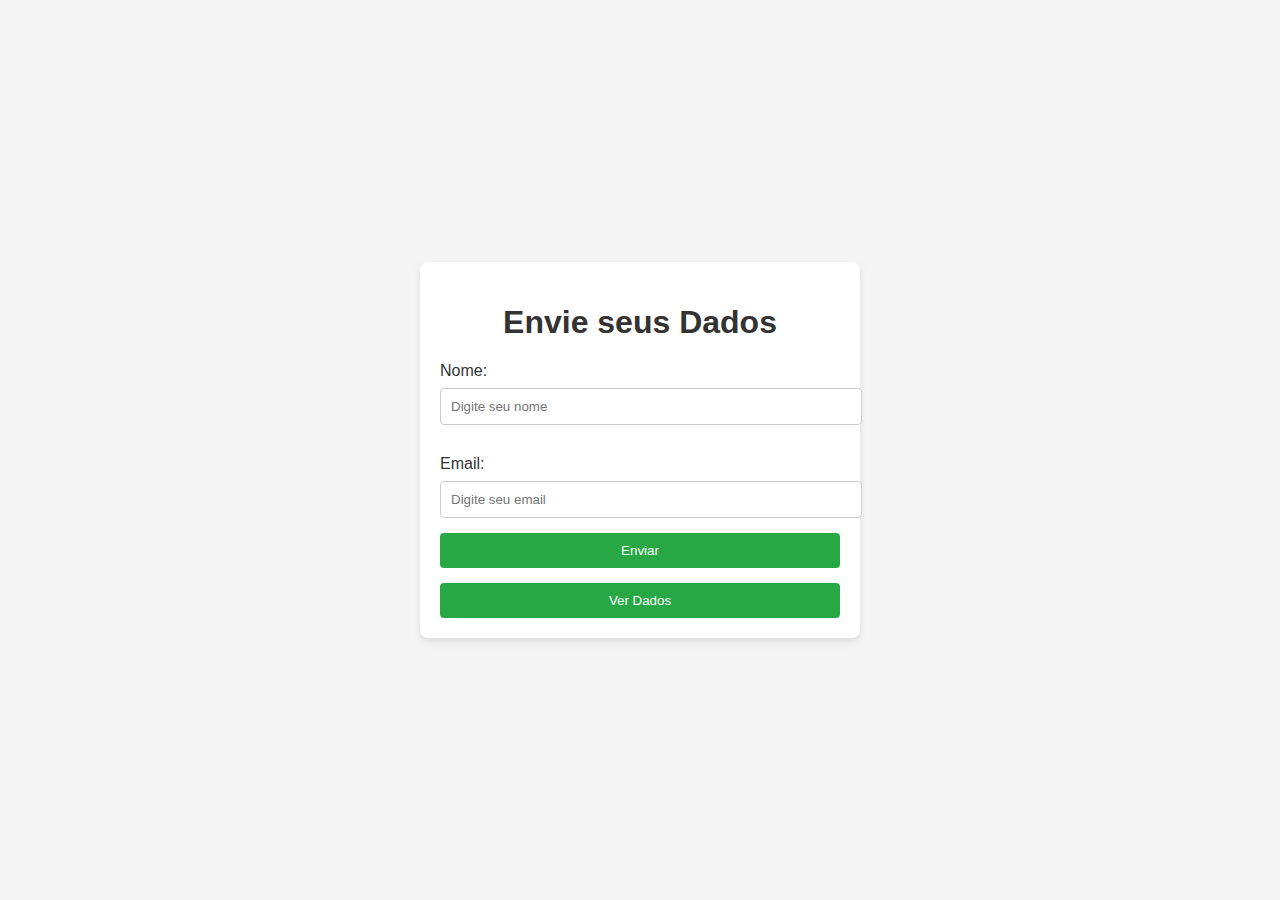
<file: BackEnd/alunos/target/classes/public/index.html>
<!DOCTYPE html>
<html lang="pt-br">
<head>
    <meta charset="UTF-8">
    <meta name="viewport" content="width=device-width, initial-scale=1.0">
    <title>Formulário com Banco de Dados</title>
    <link rel="stylesheet" href="style.css">
</head>
<body>

    <div class="form-container">
        <h1>Envie seus Dados</h1>

        <!--<label for="id">Id:</label>
        <input type="number" id = "id" name="id" placeholder="Digite seu id">-->

        <label for="name">Nome:</label>
        <input type="text" id="name" name="name" placeholder="Digite seu nome">
        
        <label for="email">Email:</label>
        <input type="email" id="email" name="email" placeholder="Digite seu email">
        
        <button onclick="sendData()">Enviar</button>

        <div class="response" id="response"></div>

        <button onclick="fetchData()">Ver Dados</button>

        <div id="data-list"></div>

    </div>

    <script>
        function sendData() {
            //const id = document.getElementById('id').value;
            const name = document.getElementById('name').value;
            const email = document.getElementById('email').value;
            const responseDiv = document.getElementById('response');

            if (name.trim() === '' || email.trim() === '') {
                responseDiv.innerHTML = 'Por favor, preencha todos os campos.';
                responseDiv.classList.add('error');
                return;
            }

            const data = { name: name, email: email };

            console.log('Dados enviados: ', JSON.stringify(data));
            
            fetch('http://localhost:4567/submitdata', {
                method: 'POST',
                headers: {
                    'Content-Type': 'application/json'
                },
                body: JSON.stringify(data)
            })
            .then(response => response.json())
            .then(data => {
                if (data.success) {
                    responseDiv.innerHTML = data.message;
                    responseDiv.classList.add('success');
                } else {
                    responseDiv.innerHTML = data.message;
                    responseDiv.classList.add('error');
                }
            })
            .catch(error => {
                responseDiv.innerHTML = 'Erro ao enviar dados. Tente novamente.';
                responseDiv.classList.add('error');
            });
        }

        function fetchData() {
        const dataListDiv = document.getElementById('data-list');
        dataListDiv.innerHTML = '';  // Limpar o conteúdo antes de exibir os novos dados

        fetch('http://localhost:4567/fetchdata')
            .then(response => response.json())
            .then(data => {
                if (data.length > 0) {
                    let table = '<table><tr><th>Id</th><th>Nome</th><th>Email</th></tr>';
                    data.forEach(user => {
                        table += `<tr><td>${user.id}</td><td>${user.name}</td><td>${user.email}</td></tr>`;
                    });
                    table += '</table>';
                    dataListDiv.innerHTML = table;
                } else {
                    dataListDiv.innerHTML = 'Nenhum dado encontrado.';
                }
            })
            .catch(error => {
                console.error('Erro ao buscar dados:', error);
                dataListDiv.innerHTML = 'Erro ao buscar dados.';
            });
        }

    </script>
</body>
</html>
</file>
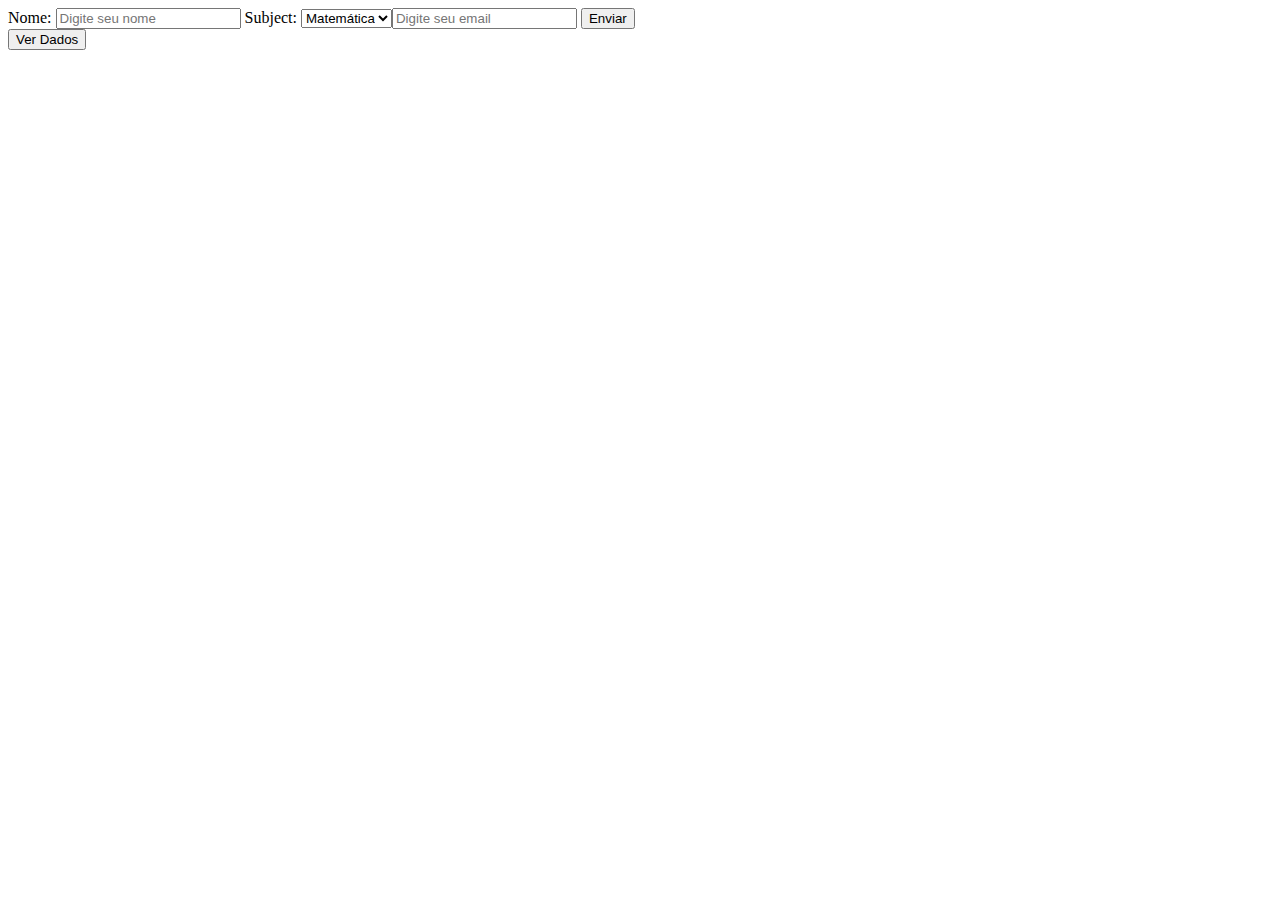
<file: BackEnd/professores/target/classes/public/index.html>
<!DOCTYPE html>
<html lang="pt-br">
<head>
    <meta charset="UTF-8">
    <meta name="viewport" content="width=device-width, initial-scale=1.0">
    <title>Formulário com Banco de Dados</title>
    <!--<link rel="stylesheet" href="style.css">__>
</head>
<body>

    <div class="form-container">
        <h1>Envie seus Dados</h1>

        <!--<label for="id">Id:</label>
        <input type="number" id = "id" name="id" placeholder="Digite seu id">-->

        <label for="name">Nome:</label>
        <input type="text" id="name" name="name" placeholder="Digite seu nome">
        
        <label for="subject">Subject:</label>
        <select type="" id="subject" name="Matéria">
            <option value="Matemática">Matemática</option>
            <option value="Português">Português</option>
            <option value="Inglês">Inglês</option>
            <option value="Geografia">Geografia</option>
            <option value="Ciências">Ciências</option>
            <option value="História">História</option>
        <label for="email">Email:</label>
        <input type="email" id="email" name="email" placeholder="Digite seu email">
        
        <button onclick="sendData()">Enviar</button>

        <div class="response" id="response"></div>

        <button onclick="fetchData()">Ver Dados</button>

        <div id="data-list"></div>

    </div>

    <script>
        function sendData() {
            //const id = document.getElementById('id').value;
            const name = document.getElementById('name').value;
            const subject = document.getElementById('subject').value;
            const email = document.getElementById('email').value;
            const responseDiv = document.getElementById('response');

            if (name.trim() === '' || email.trim() === '' || subject.trim() === '') {
                responseDiv.innerHTML = 'Por favor, preencha todos os campos.';
                responseDiv.classList.add('error');
                return;
            }

            const data = { name: name, subject: subject, email: email };

            console.log('Dados enviados: ', JSON.stringify(data));
            
            fetch('http://localhost:4567/submitdata', {
                method: 'POST',
                headers: {
                    'Content-Type': 'application/json'
                },
                body: JSON.stringify(data)
            })
            .then(response => response.json())
            .then(data => {
                if (data.success) {
                    responseDiv.innerHTML = data.message;
                    responseDiv.classList.add('success');
                } else {
                    responseDiv.innerHTML = data.message;
                    responseDiv.classList.add('error');
                }
            })
            .catch(error => {
                responseDiv.innerHTML = 'Erro ao enviar dados. Tente novamente.';
                responseDiv.classList.add('error');
            });
        }

        function fetchData() {
        const dataListDiv = document.getElementById('data-list');
        dataListDiv.innerHTML = '';  // Limpar o conteúdo antes de exibir os novos dados

        fetch('http://localhost:4567/fetchdata')
            .then(response => response.json())
            .then(data => {
                if (data.length > 0) {
                    let table = '<table><tr><th>Id</th><th>Nome</th><th>Email</th></tr>';
                    data.forEach(user => {
                        table += `<tr><td>${user.id}</td><td>${user.name}</td><td>${user.email}</td></tr>`;
                    });
                    table += '</table>';
                    dataListDiv.innerHTML = table;
                } else {
                    dataListDiv.innerHTML = 'Nenhum dado encontrado.';
                }
            })
            .catch(error => {
                console.error('Erro ao buscar dados:', error);
                dataListDiv.innerHTML = 'Erro ao buscar dados.';
            });
        }

    </script>
</body>
</html>
</file>
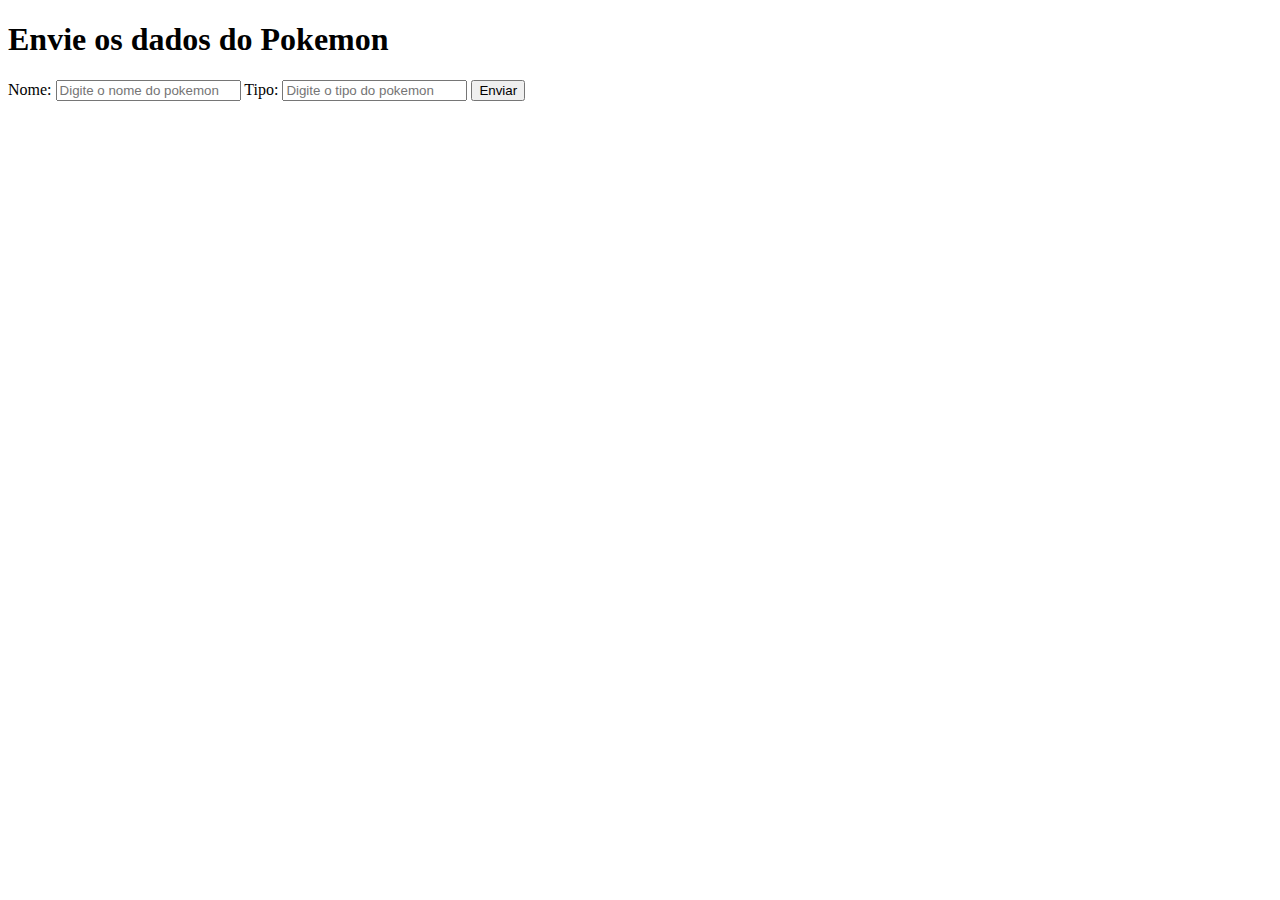
<file: BackEnd/testando/target/classes/public/index.html>
<!DOCTYPE html>
<html lang="pt-br">
<head>
    <meta charset="UTF-8">
    <meta name="viewport" content="width=device-width, initial-scale=1.0">
    <title>Formulário com Banco de Dados</title>
</head>
<body>

    <div class="form-container">
        <h1>Envie os dados do Pokemon</h1>
        <label for="name">Nome:</label>
        <input type="text" id="name" name="name" placeholder="Digite o nome do pokemon">
        
        <label for="type">Tipo:</label>
        <input type="text" id="type" name="type" placeholder="Digite o tipo do pokemon">
        
        <button onclick="sendData()">Enviar</button>

        <div class="response" id="response"></div>
    </div>

    <script>
        function sendData() {
            const name = document.getElementById('name').value;
            const type = document.getElementById('type').value;
            const responseDiv = document.getElementById('response');

            if (name.trim() === '' || type.trim() === '') {
                responseDiv.innerHTML = 'Por favor, preencha todos os campos.';
                responseDiv.classList.add('error');
                return;
            }

            const data = { name: name, type: type };

            console.log('Dados enviados: ', JSON.stringify(data));
            
            fetch('http://localhost:4567/submitdata', {
                method: 'POST',
                headers: {
                    'Content-Type': 'application/json'
                },
                body: JSON.stringify(data)
            })
            .then(response => response.json())
            .then(data => {
                if (data.success) {
                    responseDiv.innerHTML = data.message;
                    responseDiv.classList.add('success');
                } else {
                    responseDiv.innerHTML = data.message;
                    responseDiv.classList.add('error');
                }
            })
            .catch(error => {
                responseDiv.innerHTML = 'Erro ao enviar dados. Tente novamente.';
                responseDiv.classList.add('error');
            });
        }
    </script>
</body>
</html>
</file>
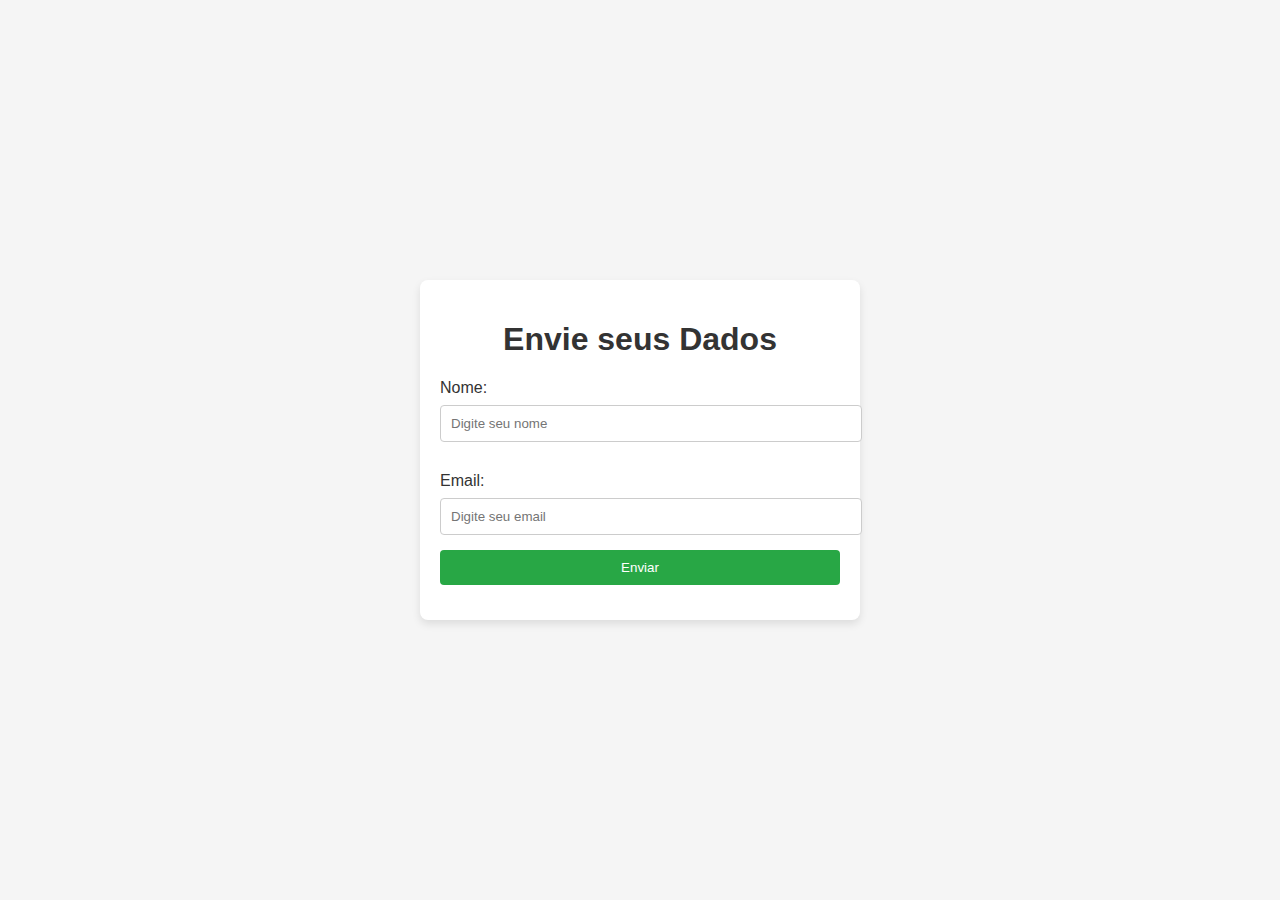
<file: BackEnd/teste/target/classes/public/index.html>
<!DOCTYPE html>
<html lang="pt-br">
<head>
    <meta charset="UTF-8">
    <meta name="viewport" content="width=device-width, initial-scale=1.0">
    <title>Formulário com Banco de Dados</title>
    <link rel="stylesheet" href="style.css">
</head>
<body>

    <div class="form-container">
        <h1>Envie seus Dados</h1>
        <label for="name">Nome:</label>
        <input type="text" id="name" name="name" placeholder="Digite seu nome">
        
        <label for="email">Email:</label>
        <input type="email" id="email" name="email" placeholder="Digite seu email">
        
        <button onclick="sendData()">Enviar</button>

        <div class="response" id="response"></div>
    </div>

    <script>
        function sendData() {
            const name = document.getElementById('name').value;
            const email = document.getElementById('email').value;
            const responseDiv = document.getElementById('response');

            if (name.trim() === '' || email.trim() === '') {
                responseDiv.innerHTML = 'Por favor, preencha todos os campos.';
                responseDiv.classList.add('error');
                return;
            }

            const data = { name: name, email: email };

            console.log('Dados enviados: ', JSON.stringify(data));
            
            fetch('http://localhost:4567/submitdata', {
                method: 'POST',
                headers: {
                    'Content-Type': 'application/json'
                },
                body: JSON.stringify(data)
            })
            .then(response => response.json())
            .then(data => {
                if (data.success) {
                    responseDiv.innerHTML = data.message;
                    responseDiv.classList.add('success');
                } else {
                    responseDiv.innerHTML = data.message;
                    responseDiv.classList.add('error');
                }
            })
            .catch(error => {
                responseDiv.innerHTML = 'Erro ao enviar dados. Tente novamente.';
                responseDiv.classList.add('error');
            });
        }
    </script>
</body>
</html>
</file>
<file: BackEnd/alunos/target/classes/public/style.css>
body {
    font-family: Arial, sans-serif;
    display: flex;
    justify-content: center;
    align-items: center;
    height: 100vh;
    background-color: #f5f5f5;
    margin: 0;
}

.form-container {
    background-color: #fff;
    padding: 20px;
    border-radius: 8px;
    box-shadow: 0 4px 8px rgba(0, 0, 0, 0.1);
    max-width: 400px;
    width: 100%;
}

h1 {
    text-align: center;
    color: #333;
}

label {
    display: block;
    margin-top: 15px;
    font-size: 16px;
    color: #333;
}

input[type="text"], input[type="email"], input[type="number"] {
    width: 100%;
    padding: 10px;
    margin-top: 8px;
    margin-bottom: 15px;
    border: 1px solid #ccc;
    border-radius: 4px;
}

button {
    width: 100%;
    padding: 10px;
    background-color: #28a745;
    color: #fff;
    border: none;
    border-radius: 4px;
    cursor: pointer;
}

button:hover {
    background-color: #218838;
}

.response {
    margin-top: 15px;
    text-align: center;
    font-size: 14px;
}

.success {
    color: green;
}

.error {
    color: red;
}
</file>
<file: BackEnd/teste/target/classes/public/style.css>
body {
    font-family: Arial, sans-serif;
    display: flex;
    justify-content: center;
    align-items: center;
    height: 100vh;
    background-color: #f5f5f5;
    margin: 0;
}

.form-container {
    background-color: #fff;
    padding: 20px;
    border-radius: 8px;
    box-shadow: 0 4px 8px rgba(0, 0, 0, 0.1);
    max-width: 400px;
    width: 100%;
}

h1 {
    text-align: center;
    color: #333;
}

label {
    display: block;
    margin-top: 15px;
    font-size: 16px;
    color: #333;
}

input[type="text"], input[type="email"] {
    width: 100%;
    padding: 10px;
    margin-top: 8px;
    margin-bottom: 15px;
    border: 1px solid #ccc;
    border-radius: 4px;
}

button {
    width: 100%;
    padding: 10px;
    background-color: #28a745;
    color: #fff;
    border: none;
    border-radius: 4px;
    cursor: pointer;
}

button:hover {
    background-color: #218838;
}

.response {
    margin-top: 15px;
    text-align: center;
    font-size: 14px;
}

.success {
    color: green;
}

.error {
    color: red;
}
</file>
